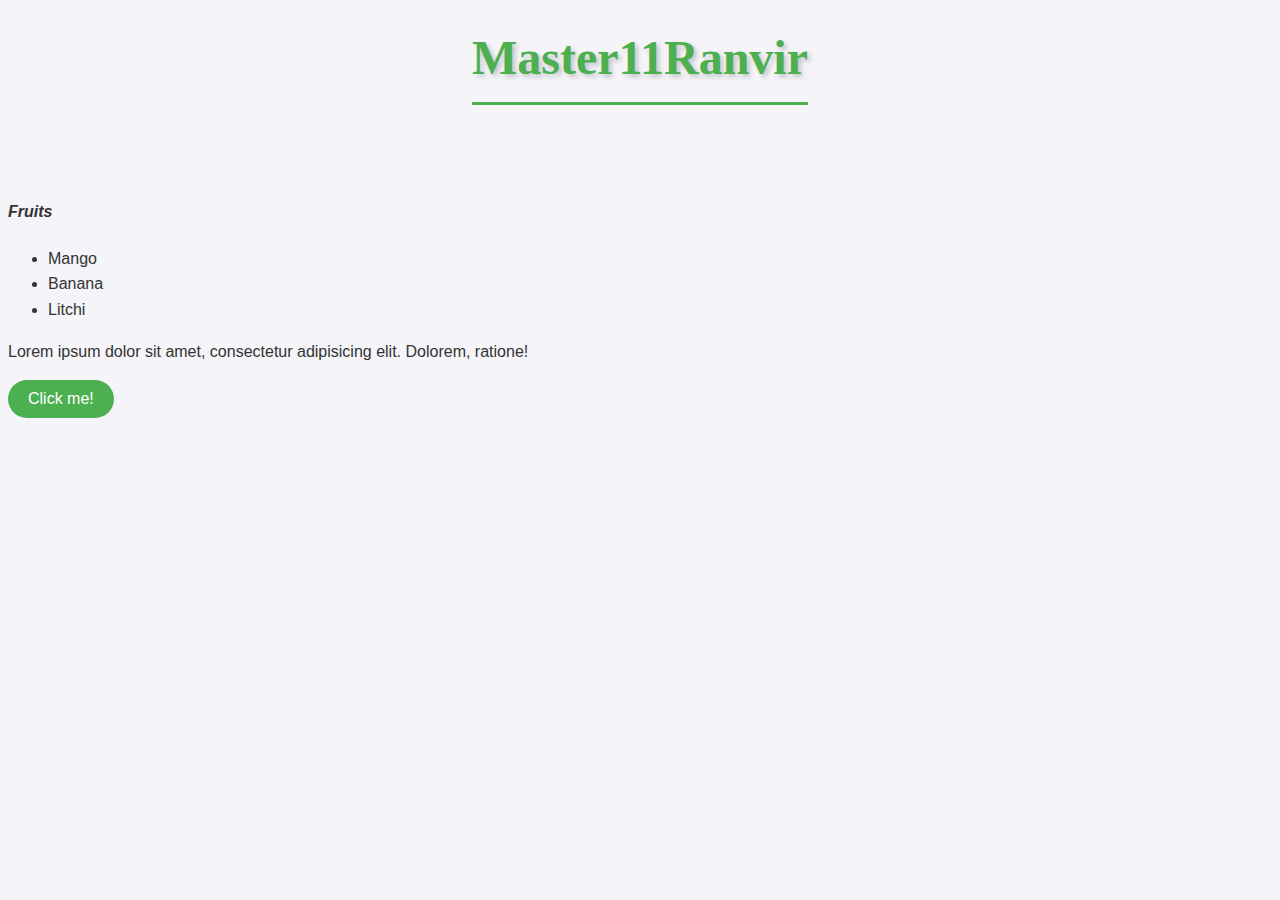
<file: part1/index.html>
<!DOCTYPE html>
<html lang="en">
<head>
  <meta charset="UTF-8">
  <meta name="viewport" content="width=device-width, initial-scale=1.0">
  <title>DOM</title>
  <link rel="stylesheet" href="style.css">
</head>
<body>
  <div id="heading">Master11Ranvir</div>
  <h1 id="head">DOM Demo By Master Ranvir</h1>
  <h4><i>Fruits</i></h4>
  <div id="div2">
    <ul>
      <li>Mango</li>
      <li>Banana</li>
      <li>Litchi</li>
    </ul>
  </div>
  <p>Lorem ipsum dolor sit amet, consectetur adipisicing elit. Dolorem, ratione!</p>
  <button class="custom-button">Click me!</button>
  <script src="script.js"></script>
</body>
</html>
</file>
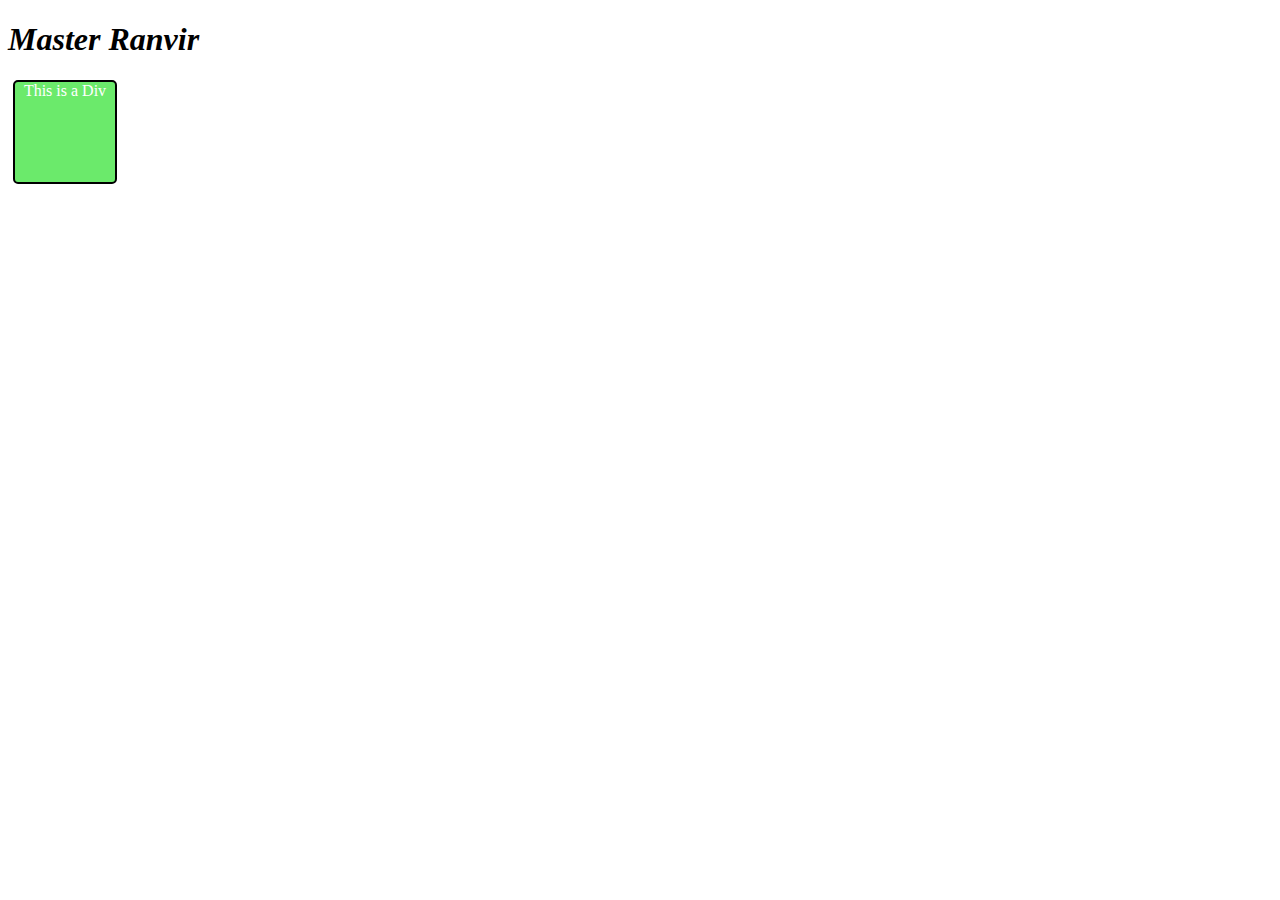
<file: part2/index.html>
<!DOCTYPE html>
<html lang="en">
<head>
  <meta charset="UTF-8">
  <meta name="viewport" content="width=device-width, initial-scale=1.0">
  <title>DOM Part 2</title>
  <link rel="stylesheet" href="style.css">
</head>
<body>
  <div id="div">This is a Div</div>
  <p class="para">This is Paragraph</p>
  <script src="script.js"></script>
</body>
</html>
</file>
<file: part1/style.css>
/* General Body Styling */
body {
  font-family: 'Arial', sans-serif;
  background-color: #f4f4f9;
  color: #333;
  /* margin: 0;
  padding: 0; */
  line-height: 1.6;
}

/* Styling for #heading */
#heading {
  font-family: 'Georgia', serif;
  font-size: 48px;
  font-weight: bold;
  color: #4CAF50;
  text-shadow: 3px 3px 5px rgba(0, 0, 0, 0.2);
  margin: 20px auto;
  border-bottom: 3px solid #4CAF50;
  width: fit-content;
  padding-bottom: 5px;
}

#head {
  visibility: hidden;
}

/* Button Styling */
.custom-button {
  background-color: #4CAF50;
  color: white;
  padding: 10px 20px;
  font-size: 16px;
  border: none;
  border-radius: 20px;
  cursor: pointer;
  transition: background-color 0.3s ease, transform 0.2s ease;
}

/* Button Hover Effect */
.custom-button:hover {
  background-color: red;
  transform: translateY(-2px); /* Slight lift */
}

/* Button Active Effect (on Click) */
.custom-button:active {
  background-color: blue; /* Change color when clicked */
  transform: scale(1.1); /* Slightly enlarge on click */
  box-shadow: 0 4px 10px rgba(0, 0, 0, 0.2); /* Add shadow on click */
}
</file>
<file: part2/style.css>
#div {
  height: 100px;
  width: 100px;
  background-color: rgb(107, 234, 107);
  margin: 5px;
  text-align: center;
  border: 2px solid black;
  color: white;
  border-radius: 5px;
}
</file>
